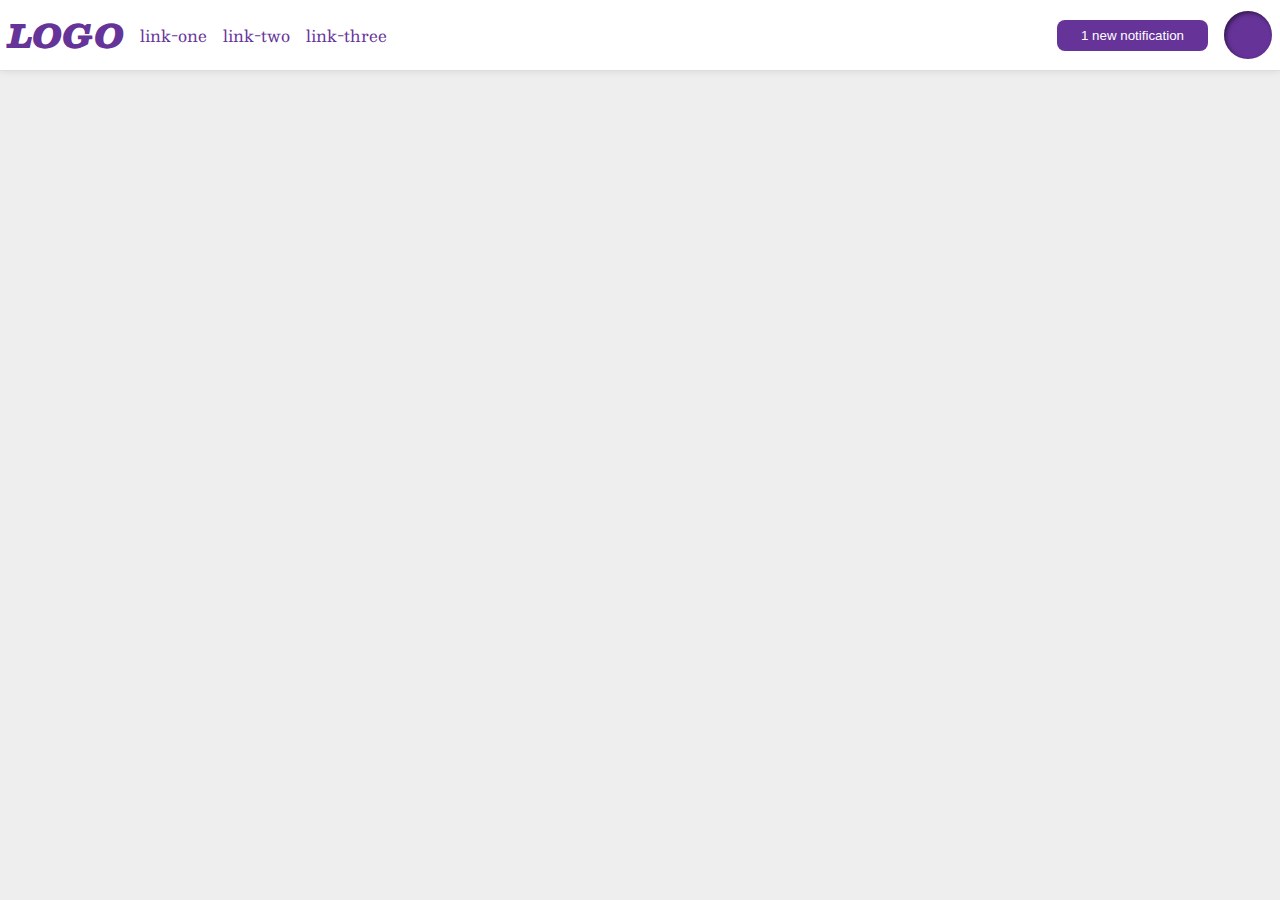
<file: flex/03-flex-header-2/index.html>
<!DOCTYPE html>
<html lang="en">
<head>
  <meta charset="UTF-8">
  <meta http-equiv="X-UA-Compatible" content="IE=edge">
  <meta name="viewport" content="width=device-width, initial-scale=1.0">
  <title>Flex Header 2</title>
  <link rel="stylesheet" href="style.css">
</head>
<body>
  <div class="header">
    <div class="left">
      <div class="logo">
        LOGO
      </div>
      <ul class="links">
        <li><a href="google.com">link-one</a></li>
        <li><a href="google.com">link-two</a></li>
        <li><a href="google.com">link-three</a></li>
      </ul>
    </div>
    <div class="right">
      <button class="notifications">
        1 new notification
      </button>
      <div class="profile-image"></div>
    </div>
  </div>
</body>
</html>
</file>
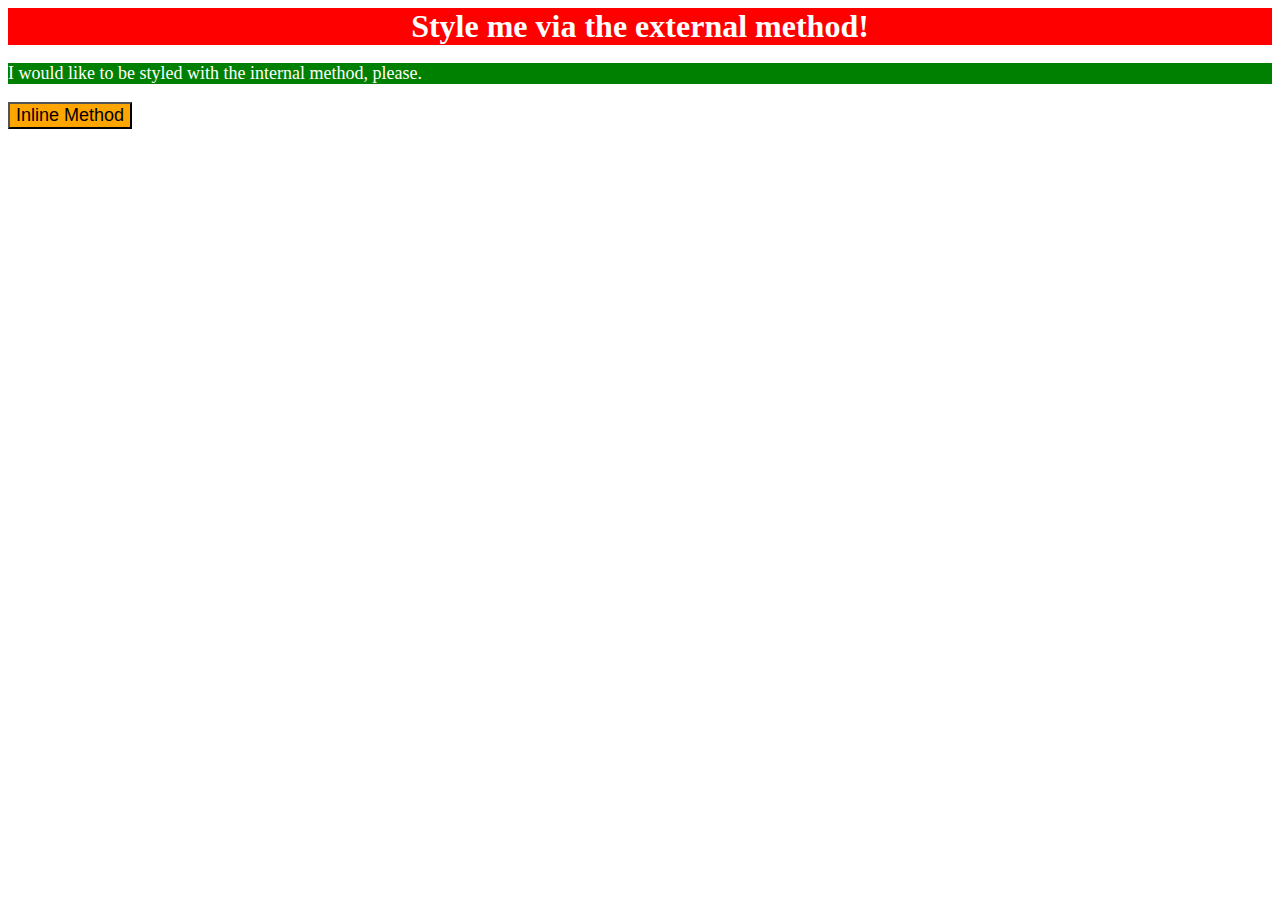
<file: foundations/01-css-methods/index.html>
<!DOCTYPE html>
<html lang="en">
<head>
  <meta charset="UTF-8">
  <meta http-equiv="X-UA-Compatible" content="IE=edge">
  <meta name="viewport" content="width=device-width, initial-scale=1.0">
  <title>Methods for Adding CSS</title>
  <link rel="stylesheet" href="styles.css">
 
 <style>
    p {
      background-color: green;
      color: white;
      font-size: 18px;
    }
  </style>
</head>
<body>
  <div>Style me via the external method!</div>
  <p>I would like to be styled with the internal method, please.</p>
  <button style="background-color: orange; font-size: 18px;">Inline Method</div>
    </button>
</body>
</html>
</file>
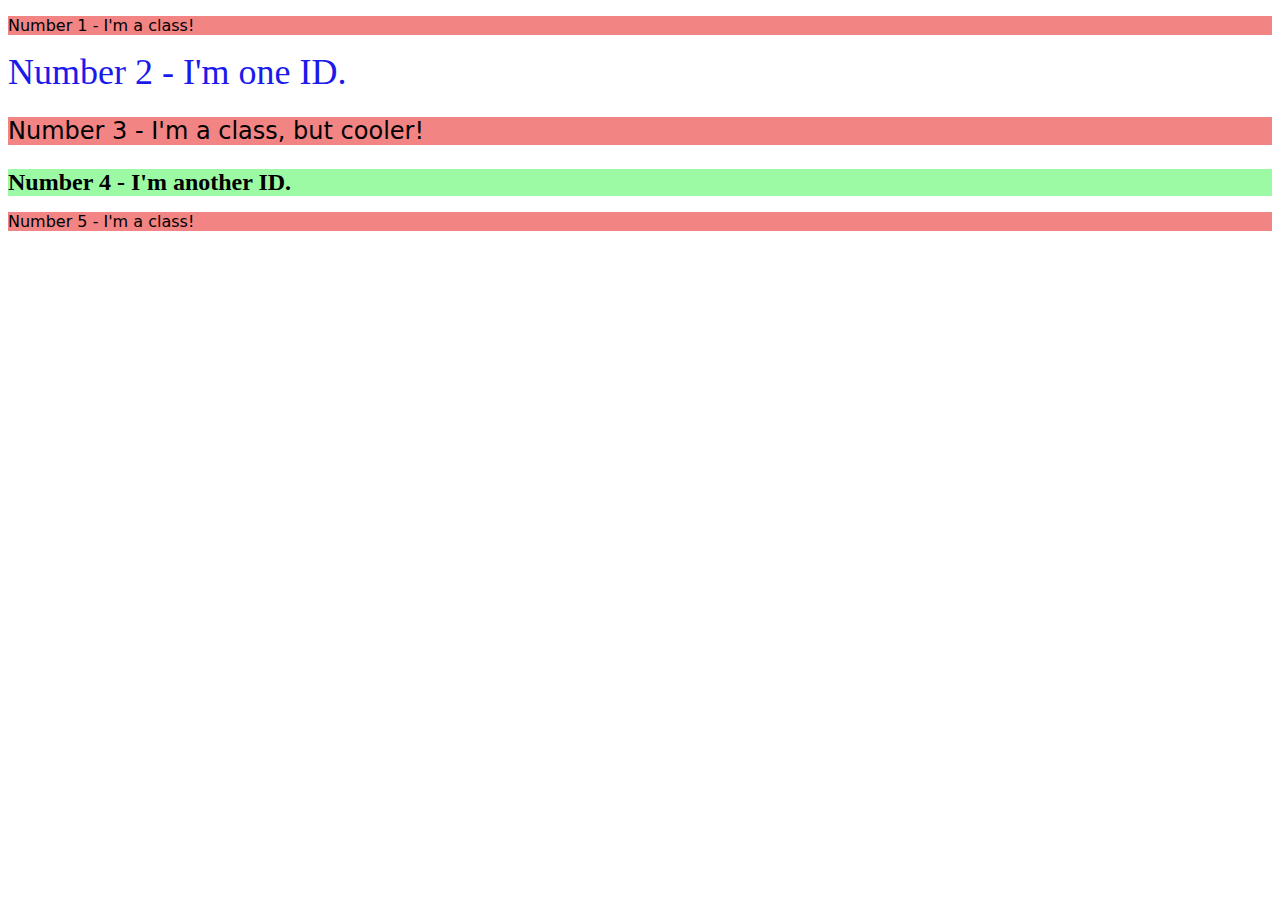
<file: foundations/02-class-id-selectors/index.html>
<!DOCTYPE html>
<html lang="en">
<head>
  <meta charset="UTF-8">
  <meta http-equiv="X-UA-Compatible" content="IE=edge">
  <meta name="viewport" content="width=device-width, initial-scale=1.0">
  <title>Class and ID Selectors</title>
  <link rel="stylesheet" href="style.css">
</head>
<body>
  <p class="odd">Number 1 - I'm a class!</p>
  <div class="sec">Number 2 - I'm one ID.</div>
  <p class="odd cooler">Number 3 - I'm a class, but cooler!</p>
  <div class="fourth">Number 4 - I'm another ID.</div>
  <p class="odd">Number 5 - I'm a class!</p>
</body>
</html>
</file>
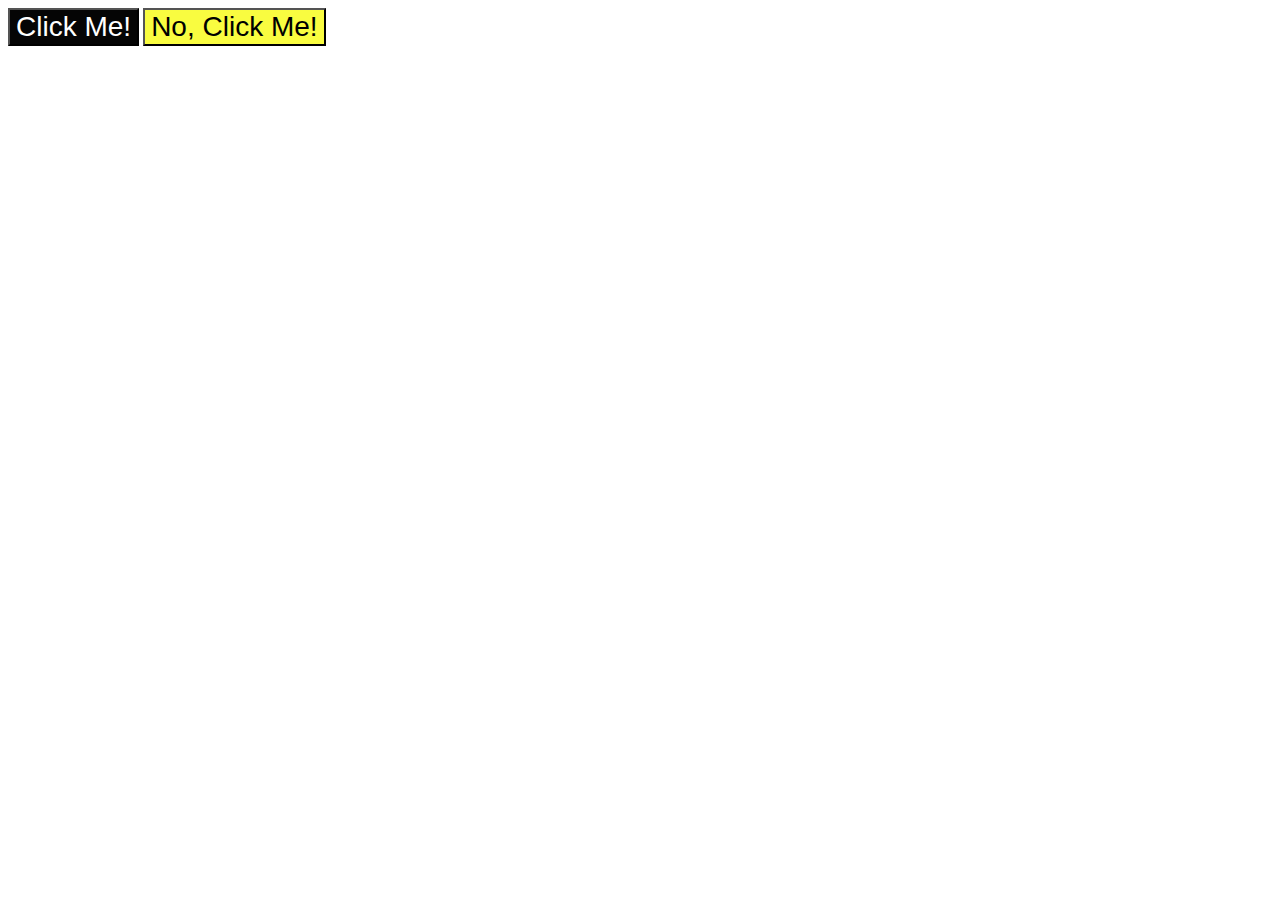
<file: foundations/03-grouping-selectors/index.html>
<!DOCTYPE html>
<html lang="en">
<head>
  <meta charset="UTF-8">
  <meta http-equiv="X-UA-Compatible" content="IE=edge">
  <meta name="viewport" content="width=device-width, initial-scale=1.0">
  <title>Grouping Selectors</title>
  <link rel="stylesheet" href="style.css">
</head>
<body>
  <button class="left">Click Me!</button>
  <button class="right">No, Click Me!</button>
</body>
</html>
</file>
<file: flex/03-flex-header-2/style.css>
/* this is some magical font-importing.  
you'll learn about it later. */
@import url('https://fonts.googleapis.com/css2?family=Besley:ital,wght@0,400;1,900&display=swap');

body {
  margin: 0;
  background: #eee;
  font-family: Besley, serif;
}

.header {
  background: white;
  border-bottom: 1px solid #ddd;
  box-shadow: 0 0 8px rgba(0,0,0,.1);
  display: flex;
  justify-content: space-between;
  padding: 8px;
}

.profile-image {
  background: rebeccapurple;
  box-shadow: inset 2px 2px 4px rgba(0,0,0,.5);
  border-radius: 50%;
  width: 48px;
  height:  48px;
}

.logo {
  color: rebeccapurple;
  font-size: 32px;
  font-weight: 900;
  font-style: italic;
}

button {
  border: none;
  border-radius: 8px;
  background: rebeccapurple;
  color: white;
  padding: 8px 24px;
}

a {
  /* this removes the line under our links */
  text-decoration: none;
  color: rebeccapurple;
}

ul {
  list-style-type: none;
  display: flex;
  margin: 0;
  padding: 0;
  gap: 16px;
}

.left, .right {
display: flex;
align-items: center;
gap: 16px;
}
</file>
<file: foundations/01-css-methods/styles.css>
/* styles.css */

div {
    color: white;
    background-color: red;
    font-size: 32px;
    font-weight: bold;
    text-align: center;
}
</file>
<file: foundations/02-class-id-selectors/style.css>
.odd {
    background-color: rgb(243, 132, 132);
    font-family: Verdana, "DejaVu Sans", sans-serif;
}
.sec {
    color: hsl(240, 83%, 51%);
    font-size: 36px;
}
.cooler {
    font-size: 24px;
}
.fourth {
    background-color: #3af54980;
    font-weight: bold;
    font-size: 24px;
}
</file>
<file: foundations/03-grouping-selectors/style.css>
.left {
    background-color: rgb(5, 5, 5);
    color: #ffffff;
}
.right {
    background-color: hsl(61, 97%, 62%);
}
.left, .right {
    font-size: 28px;
    font-family: Helvetica, "Times New Roman", sans-serif;
}
</file>
